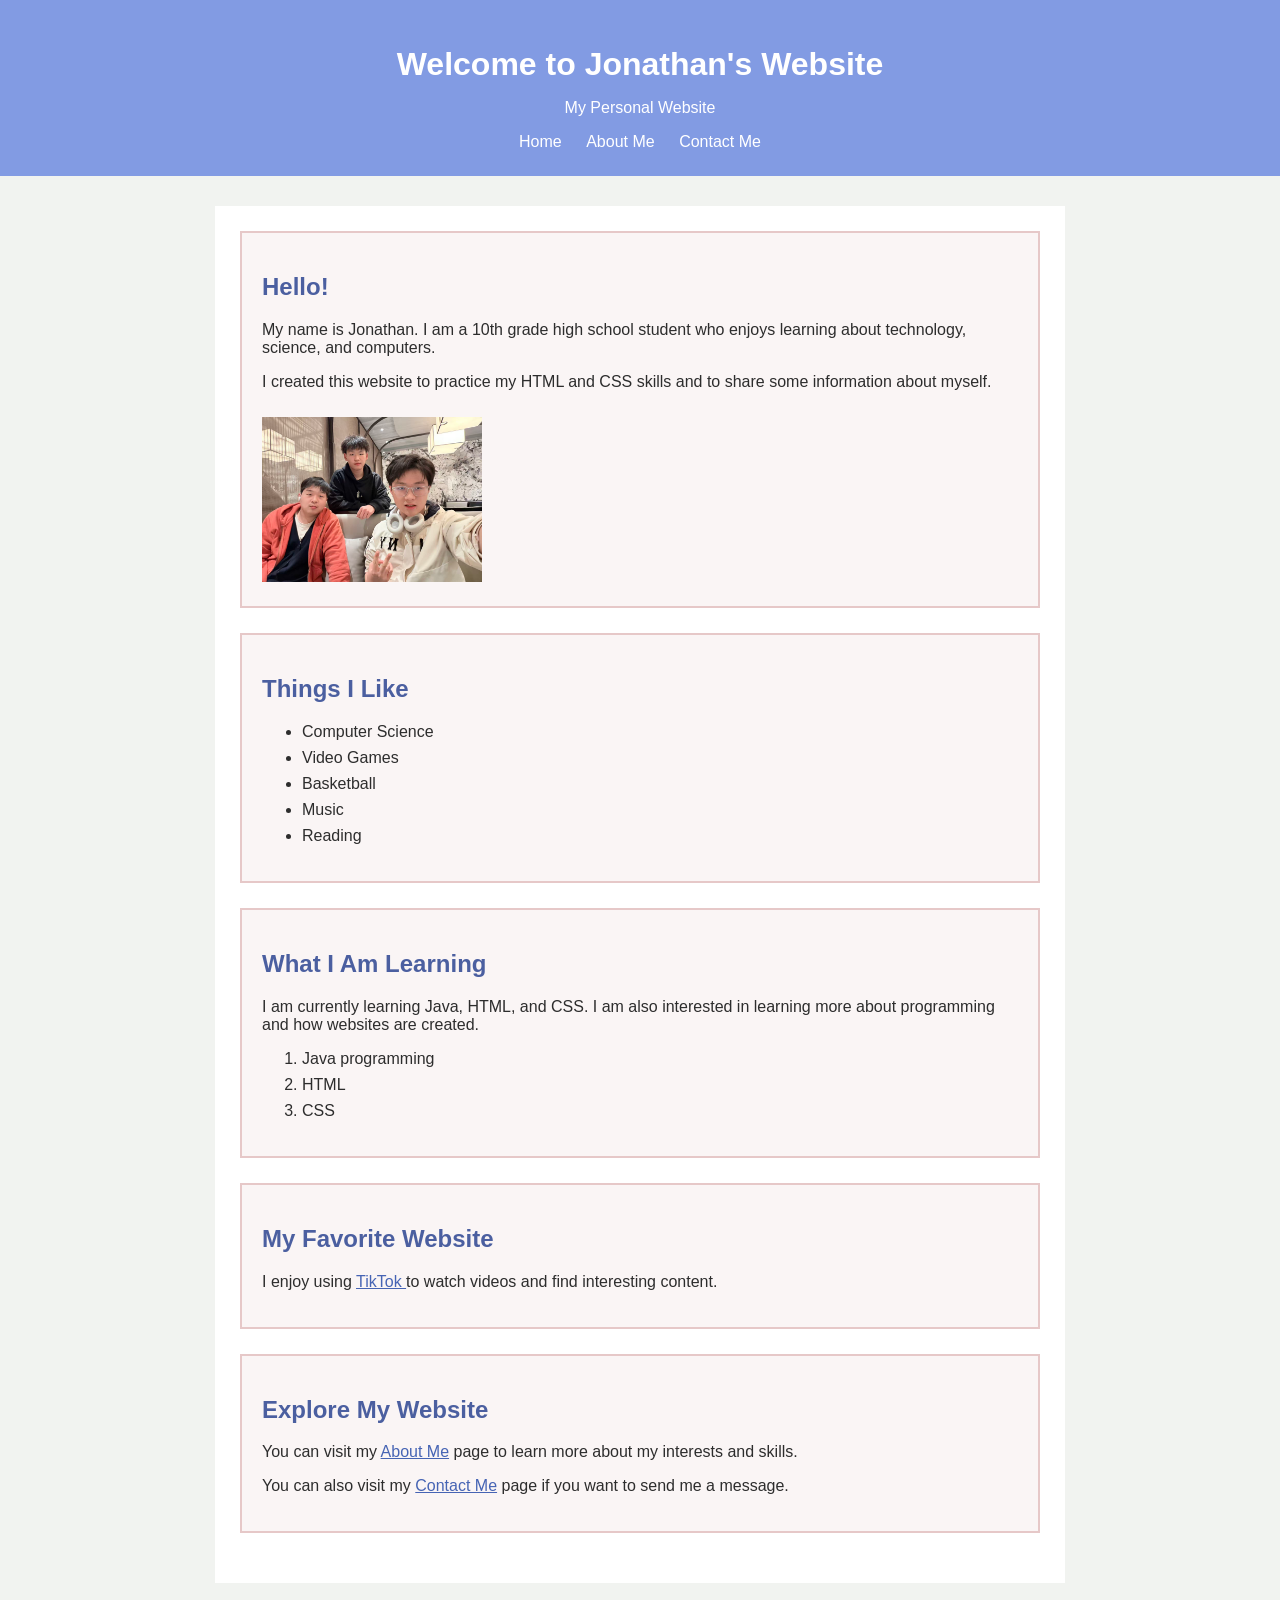
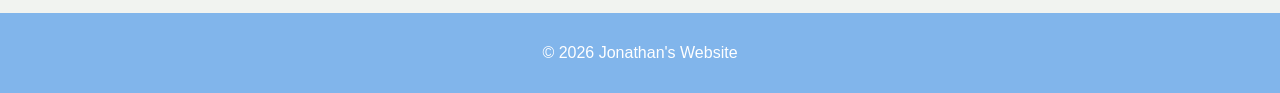
<file: index.html>
<!DOCTYPE html>
<html lang="en">

<head>
    <!-- Page settings -->
    <meta charset="UTF-8">
    <meta name="viewport" content="width=device-width, initial-scale=1.0">
    <title>Jonathan's Website</title>
    <link rel="stylesheet" href="style.css">
</head>

<body>

    <!-- Header and navigation bar -->
    <header>

        <h1>Welcome to Jonathan's Website</h1>

        <p>My Personal Website</p>

        <nav>
            <a href="index.html">Home</a>
            <a href="about.html">About Me</a>
            <a href="contact.html">Contact Me</a>
        </nav>

    </header>


    <!-- Main content -->
    <main>

        <!-- Introduction -->
        <section>

            <h2>Hello!</h2>

            <p>
                My name is Jonathan. I am a 10th grade high school student
                who enjoys learning about technology, science, and computers.
            </p>

            <p>
                I created this website to practice my HTML and CSS skills
                and to share some information about myself.
            </p>

            <img src="52bdcfa4fa1d1e14b3dae0e8d65b9f6e.jpg"
                 alt="A personal picture of Jonathan">

        </section>


        <!-- Things I like -->
        <section>

            <h2>Things I Like</h2>

            <ul>
                <li>Computer Science</li>
                <li>Video Games</li>
                <li>Basketball</li>
                <li>Music</li>
                <li>Reading</li>
            </ul>

        </section>


        <!-- What I am learning -->
        <section>

            <h2>What I Am Learning</h2>

            <p>
                I am currently learning Java, HTML, and CSS.
                I am also interested in learning more about programming
                and how websites are created.
            </p>

            <ol>
                <li>Java programming</li>
                <li>HTML</li>
                <li>CSS</li>
            </ol>

        </section>


        <!-- Favorite website -->
        <section>

            <h2>My Favorite Website</h2>

            <p>
                I enjoy using
                <a href="https://www.douyin.com/jingxuan" target="_blank">
                    TikTok
                </a>
                to watch videos and find interesting content.
            </p>

        </section>


        <!-- Other pages -->
        <section>

            <h2>Explore My Website</h2>

            <p>
                You can visit my
                <a href="about.html">About Me</a>
                page to learn more about my interests and skills.
            </p>

            <p>
                You can also visit my
                <a href="contact.html">Contact Me</a>
                page if you want to send me a message.
            </p>

        </section>

    </main>


    <!-- Footer -->
    <footer>

        <p>&copy; 2026 Jonathan's Website</p>

    </footer>

</body>

</html>
</file>
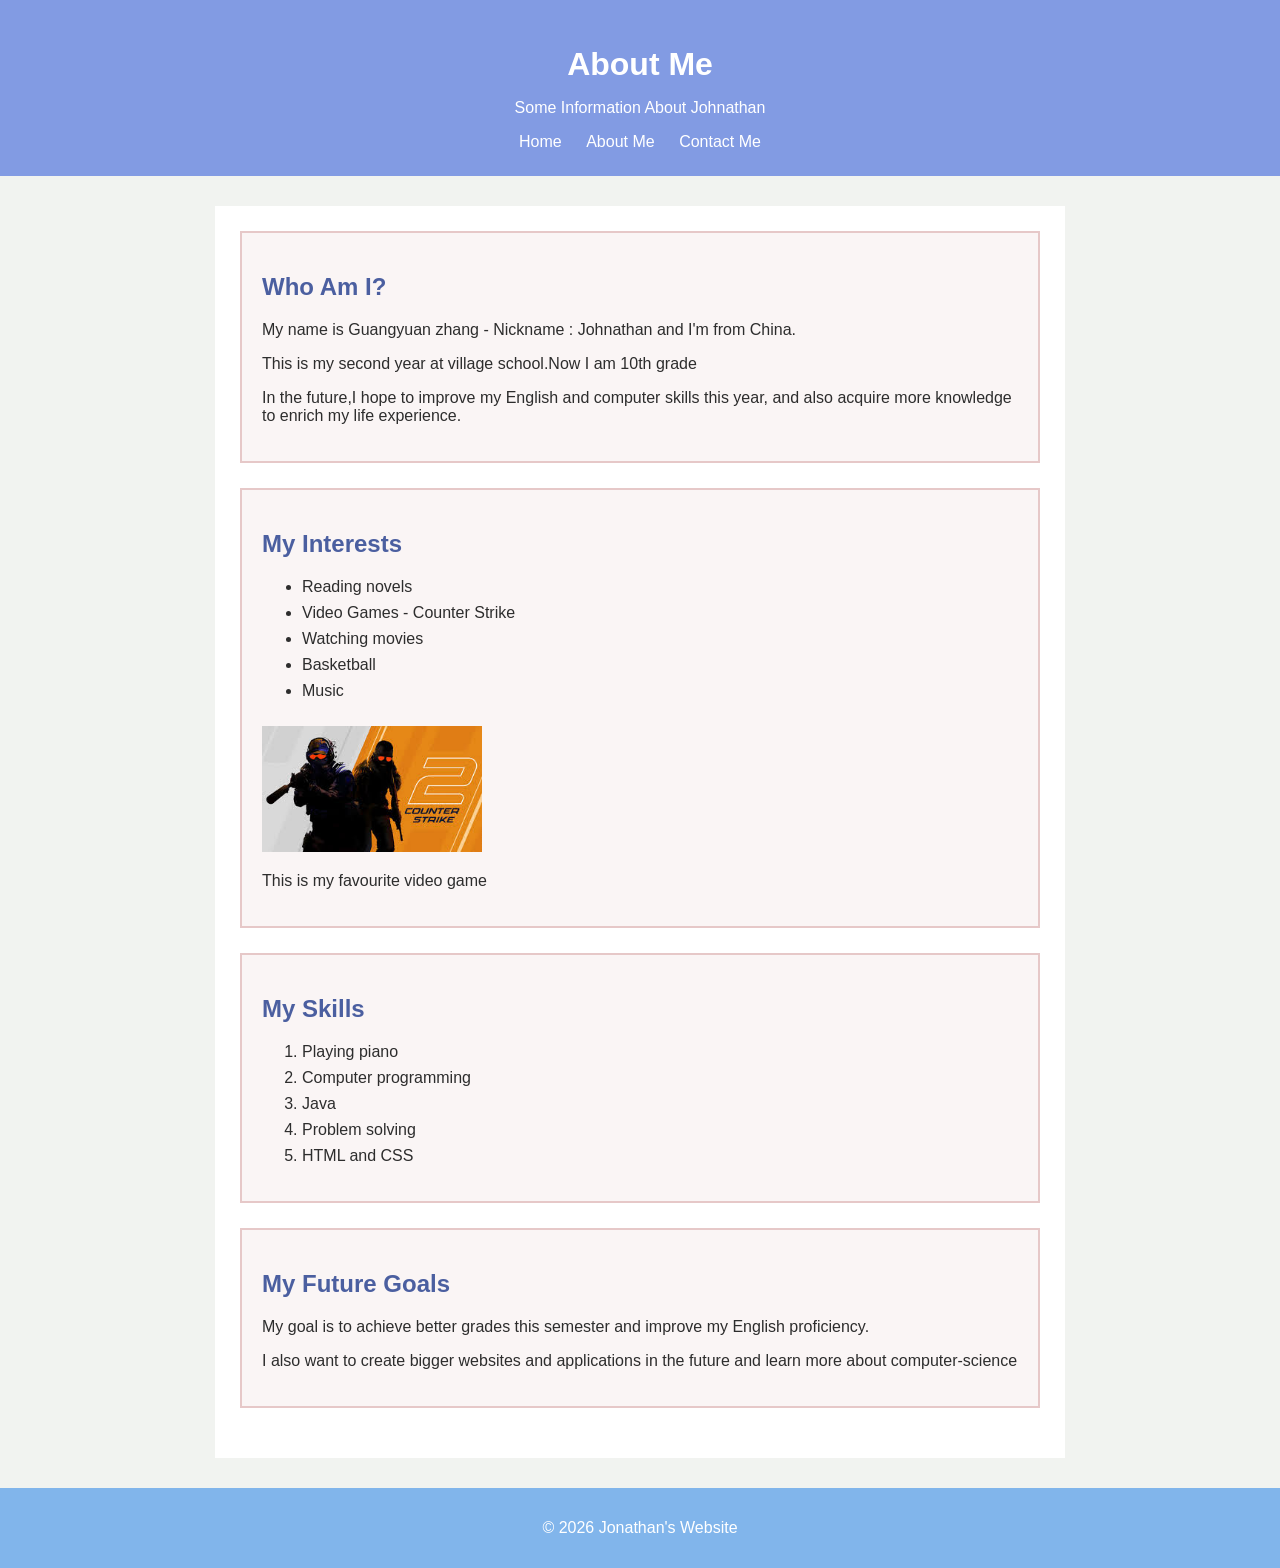
<file: about.html>
<!DOCTYPE html>
<html lang="en">

<head>
    <!-- Page settings -->
    <meta charset="UTF-8">
    <meta name="viewport" content="width=device-width, initial-scale=1.0">
    <title>About Jonathan</title>
    <link rel="stylesheet" href="style.css">
</head>

<body>

    <!-- Header and navigation bar -->
    <header>

        <h1>About Me</h1>

        <p>Some Information About Johnathan</p>

        <nav>
            <a href="index.html">Home</a>
            <a href="about.html">About Me</a>
            <a href="contact.html">Contact Me</a>
        </nav>

    </header>


    <!-- Main content -->
    <main>

        <!-- Personal information -->
        <section>

            <h2>Who Am I?</h2>

            <p>
                My name is Guangyuan zhang - Nickname : Johnathan and  I'm from China.
            </p>

            <p>
                This is my second year at village school.Now I am 10th grade
            </p>

            <p>
                In the future,I hope to improve my 
                English and computer skills this year, 
                and also acquire more knowledge to enrich my life experience.
            </p>

        </section>


        <!-- Interests -->
        <section>

            <h2>My Interests</h2>

            <ul>
                <li>Reading novels</li>
                <li>Video Games - Counter Strike</li>
                <li>Watching movies</li>
                <li>Basketball</li>
                <li>Music</li>
            </ul>

            <img src="images-1.jpg"
                 alt="A picture of my favorite game">

                 <p>This is my favourite video game</p>

        </section>


        <!-- Skills -->
        <section>

            <h2>My Skills</h2>

            <ol>
                <li>Playing piano</li>
                <li>Computer programming</li>
                <li>Java</li>
                <li>Problem solving</li>
                <li>HTML and CSS</li>
            </ol>

        </section>


        <!-- Goals -->
        <section>

            <h2>My Future Goals</h2>

            <p>
                My goal is to achieve better grades this semester
                 and improve my English proficiency.
            </p>

            <p>
                I also want to create bigger websites and applications
                in the future and learn more about computer-science
            </p>

        </section>

    </main>


    <!-- Footer -->
    <footer>

        <p>&copy; 2026 Jonathan's Website</p>

    </footer>

</body>

</html>
</file>
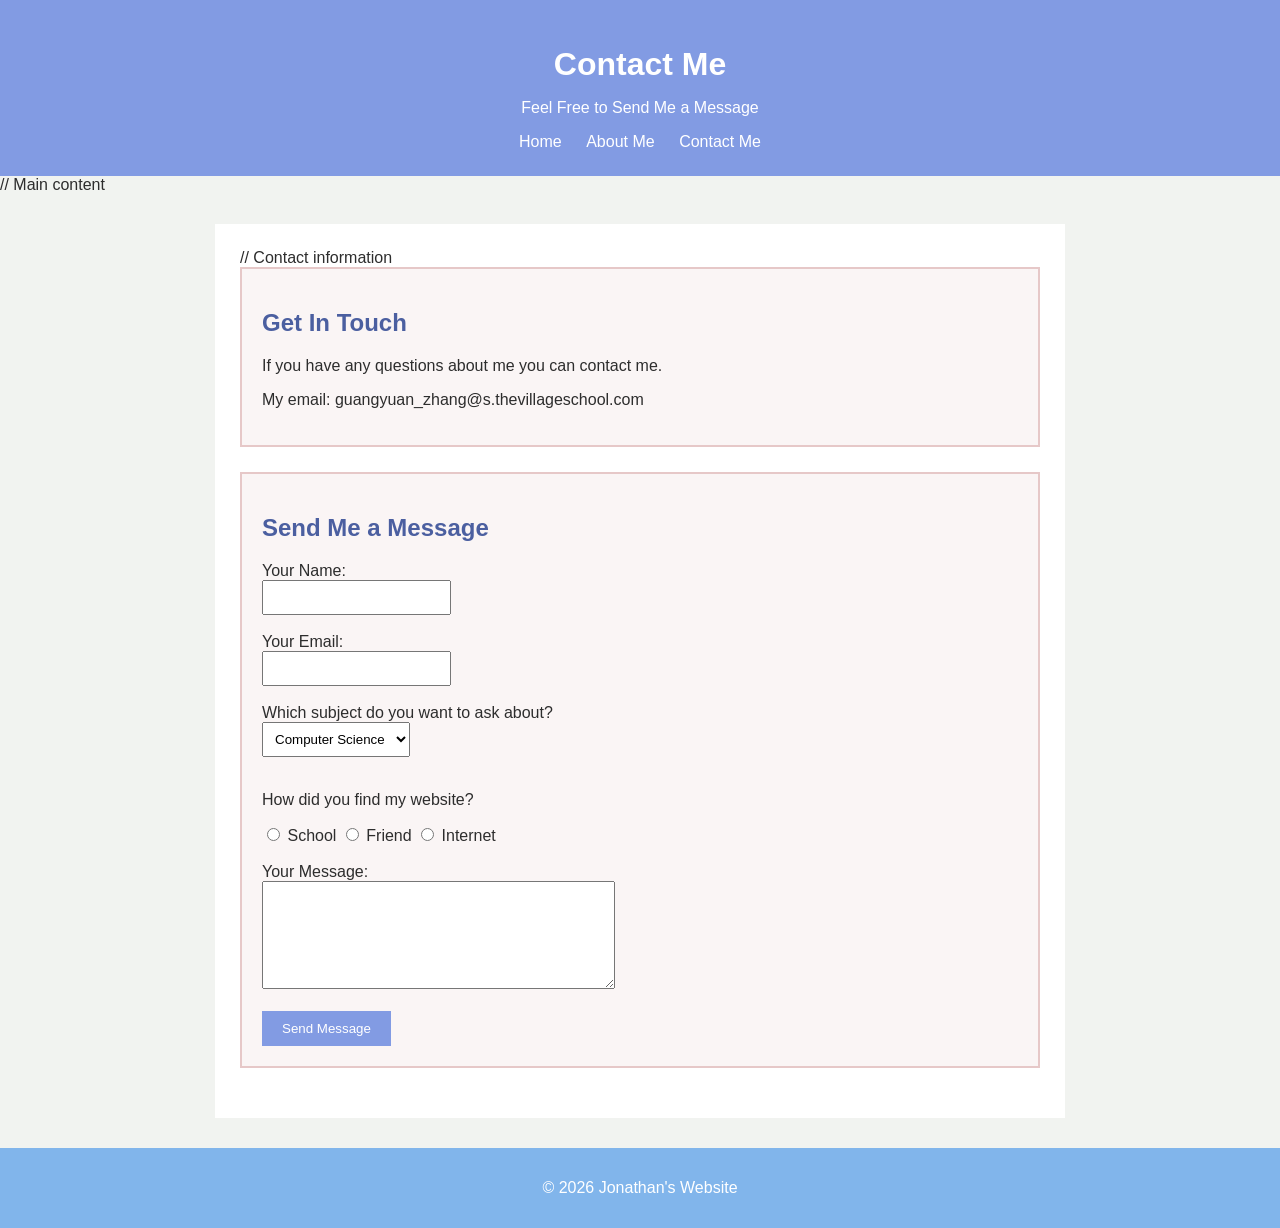
<file: contact.html>
<!DOCTYPE html>
<html lang="en">

<head>
    <!-- Page settings -->
    <meta charset="UTF-8">
    <meta name="viewport" content="width=device-width, initial-scale=1.0">
    <title>Contact Jonathan</title>
    <link rel="stylesheet" href="style.css">
</head>

<body>

    <!-- Header and navigation bar -->
    <header>

        <h1>Contact Me</h1>

        <p>Feel Free to Send Me a Message</p>

        <nav>
            <a href="index.html">Home</a>
            <a href="about.html">About Me</a>
            <a href="contact.html">Contact Me</a>
        </nav>

    </header>


    // Main content
    <main>

     // Contact information
        <section>

            <h2>Get In Touch</h2>

            <p>
                If you have any questions about me
                you can contact me.
            </p>

            <p>
                My email:
                guangyuan_zhang@s.thevillageschool.com
            </p>

        </section>


        <!-- Contact form -->
        <section>

            <h2>Send Me a Message</h2>

            <form>

                <!-- Name -->
                <label for="name">Your Name:</label>
                <br>

                <input type="text" id="name" name="name">

                <br><br>


                <!-- Email -->
                <label for="email">Your Email:</label>
                <br>

                <input type="text" id="email" name="email">

                <br><br>


                <!-- Subject -->
                <label for="subject">
                    Which subject do you want to ask about?
                </label>
                <br>

                <select id="subject" name="subject">

                    <option value="computer-science">
                        Computer Science
                    </option>

                    <option value="math">
                        Math
                    </option>

                    <option value="science">
                        Chemistry
                    </option>

                    <option value="english">
                        English
                    </option>

                    <option value="history">
                        History
                    </option>

                </select>

                <br><br>


                <!-- Radio buttons -->
                <p>How did you find my website?</p>

                <input type="radio"
                       id="school"
                       name="found"
                       value="school">

                <label for="school">School</label>


                <input type="radio"
                       id="friend"
                       name="found"
                       value="friend">

                <label for="friend">Friend</label>


                <input type="radio"
                       id="internet"
                       name="found"
                       value="internet">

                <label for="internet">Internet</label>

                <br><br>


                <!-- Message -->
                <label for="message">Your Message:</label>
                <br>

                <textarea
                    id="message"
                    name="message"
                    rows="6"
                    cols="40"></textarea>

                <br><br>


                <!-- Submit button -->
                <button type="submit">
                    Send Message
                </button>

            </form>

        </section>

    </main>


    <!-- Footer -->
    <footer>

        <p>&copy; 2026 Jonathan's Website</p>

    </footer>

</body>

</html>
</file>
<file: style.css>
/* Basic page styling */

body {
    font-family: Arial, sans-serif;
    margin: 0;
    background-color: rgb(241, 243, 240);
    color: rgb(45, 45, 45);
}


/* Header */

header {
    background-color: rgb(130, 155, 227);
    color: white;
    padding: 25px;
    text-align: center;
}

header h1 {
    margin-bottom: 5px;
}


/* Navigation */

nav {
    margin-top: 15px;
}

nav a {
    color: white;
    text-decoration: none;
    margin: 10px;
}

nav a:hover {
    text-decoration: underline;
}


/* Main content */

main {
    background-color: white;
    max-width: 800px;
    margin: 30px auto;
    padding: 25px;
}


/* Sections */

section {
    background-color: rgb(250, 245, 245);
    margin-bottom: 25px;
    padding: 20px;
    border: 2px solid rgb(230, 200, 200);
}


/* Headings */

section h2 {
    color: rgb(75, 95, 160);
}


/* Lists */

li {
    margin-bottom: 8px;
}


/* Images */

img {
    width: 220px;
    max-width: 100%;
    margin-top: 10px;
}


/* Links */

a {
    color: rgb(70, 100, 180);
}

a:hover {
    color: rgb(200, 80, 80);
}


/* Form */

input,
select,
textarea {
    padding: 8px;
    font-family: Arial, sans-serif;
}


/* Button */

button {
    background-color: rgb(130, 155, 227);
    color: white;
    padding: 10px 20px;
    border: none;
}

button:hover {
    background-color: rgb(90, 120, 190);
}


/* Footer */

footer {
    background-color: rgb(129, 181, 235);
    color: white;
    text-align: center;
    padding: 15px;
}
</file>
